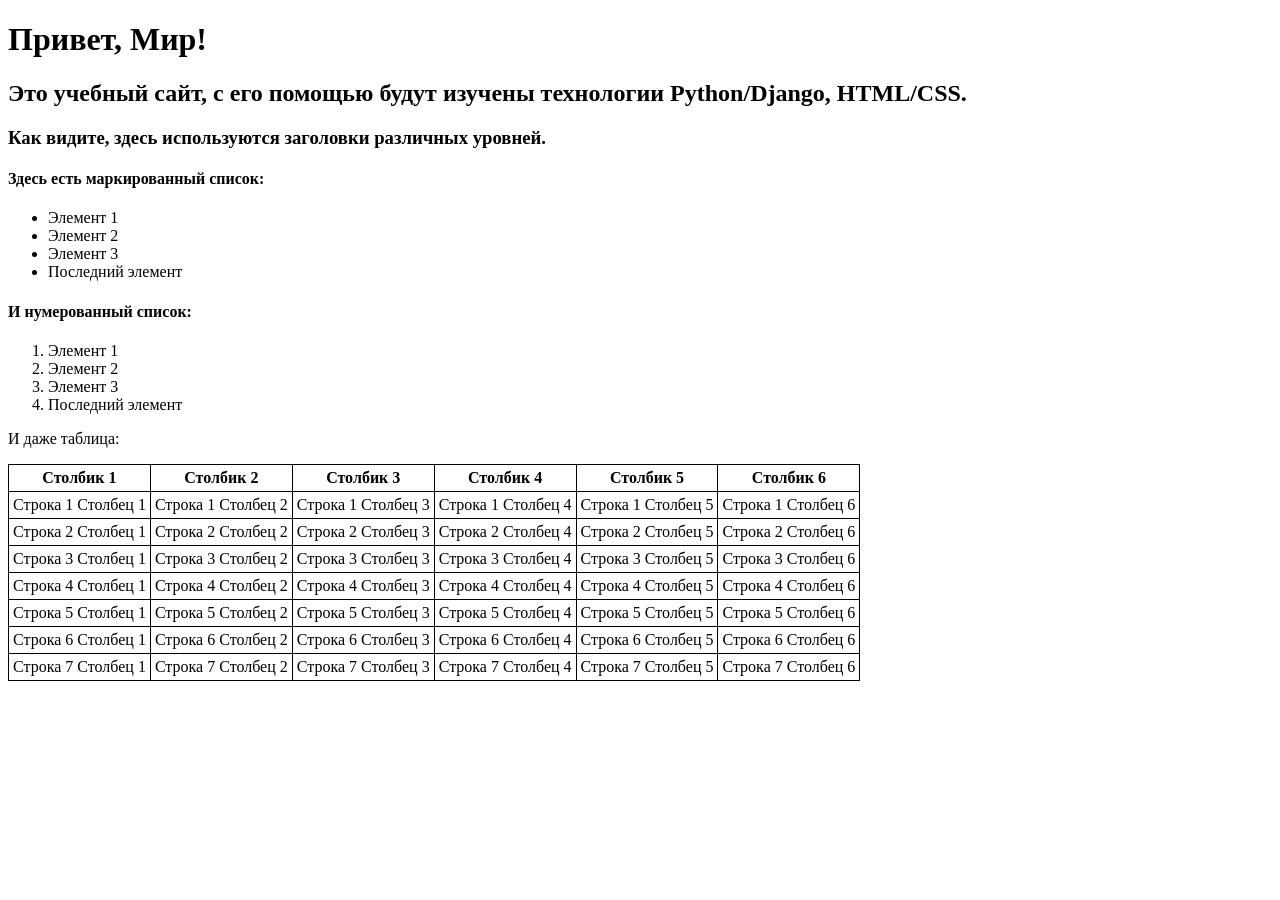
<file: lab2/firstwebpage/flatpages/templates/index.html>
<!DOCTYPE html>
<html lang="ru">
<head>
    <meta charset="utf-8">
    <title>Привет, Мир!</title>
    <style>
    table {
        border-collapse: collapse;
    }

    th, td {
        border: 1px solid black;
        padding: 4px;
    }
</style>
</head>
<body>
    <h1>Привет, Мир!</h1>
    <h2>Это учебный сайт, с его помощью будут изучены технологии Python/Django, HTML/CSS.</h2>
    <h3>Как видите, здесь используются заголовки различных уровней.</h3>
    <h4>Здесь есть маркированный список:</h4>
    <ul>
        <li>Элемент 1</li>
        <li>Элемент 2</li>
        <li>Элемент 3</li>
        <li>Последний элемент</li>
    </ul>
    <h4>И нумерованный список:</h4>
    <ol>
        <li>Элемент 1</li>
        <li>Элемент 2</li>
        <li>Элемент 3</li>
        <li>Последний элемент</li>
    </ol>
    <p>И даже таблица:</p>
    <table>
        <thead>
            <tr>
                <th>Столбик 1</th>
                <th>Столбик 2</th>
                <th>Столбик 3</th>
                <th>Столбик 4</th>
                <th>Столбик 5</th>
                <th>Столбик 6</th>
            </tr>
        </thead>
        <tbody>
            <tr>
                <td>Строка 1 Столбец 1</td>
                <td>Строка 1 Столбец 2</td>
                <td>Строка 1 Столбец 3</td>
                <td>Строка 1 Столбец 4</td>
                <td>Строка 1 Столбец 5</td>
                <td>Строка 1 Столбец 6</td>
            </tr>
            <tr>
                <td>Строка 2 Столбец 1</td>
                <td>Строка 2 Столбец 2</td>
                <td>Строка 2 Столбец 3</td>
                <td>Строка 2 Столбец 4</td>
                <td>Строка 2 Столбец 5</td>
                <td>Строка 2 Столбец 6</td>
            </tr>
            <tr>
                <td>Строка 3 Столбец 1</td>
                <td>Строка 3 Столбец 2</td>
                <td>Строка 3 Столбец 3</td>
                <td>Строка 3 Столбец 4</td>
                <td>Строка 3 Столбец 5</td>
                <td>Строка 3 Столбец 6</td>
            </tr>
            <tr>
                <td>Строка 4 Столбец 1</td>
                <td>Строка 4 Столбец 2</td>
                <td>Строка 4 Столбец 3</td>
                <td>Строка 4 Столбец 4</td>
                <td>Строка 4 Столбец 5</td>
                <td>Строка 4 Столбец 6</td>
            </tr>
            <tr>
                <td>Строка 5 Столбец 1</td>
                <td>Строка 5 Столбец 2</td>
                <td>Строка 5 Столбец 3</td>
                <td>Строка 5 Столбец 4</td>
                <td>Строка 5 Столбец 5</td>
                <td>Строка 5 Столбец 6</td>
            </tr>
            <tr>
                <td>Строка 6 Столбец 1</td>
                <td>Строка 6 Столбец 2</td>
                <td>Строка 6 Столбец 3</td>
                <td>Строка 6 Столбец 4</td>
                <td>Строка 6 Столбец 5</td>
                <td>Строка 6 Столбец 6</td>
            </tr>
            <tr>
                <td>Строка 7 Столбец 1</td>
                <td>Строка 7 Столбец 2</td>
                <td>Строка 7 Столбец 3</td>
                <td>Строка 7 Столбец 4</td>
                <td>Строка 7 Столбец 5</td>
                <td>Строка 7 Столбец 6</td>
            </tr>
        </tbody>
    </table>
</body>
</html>
</file>
